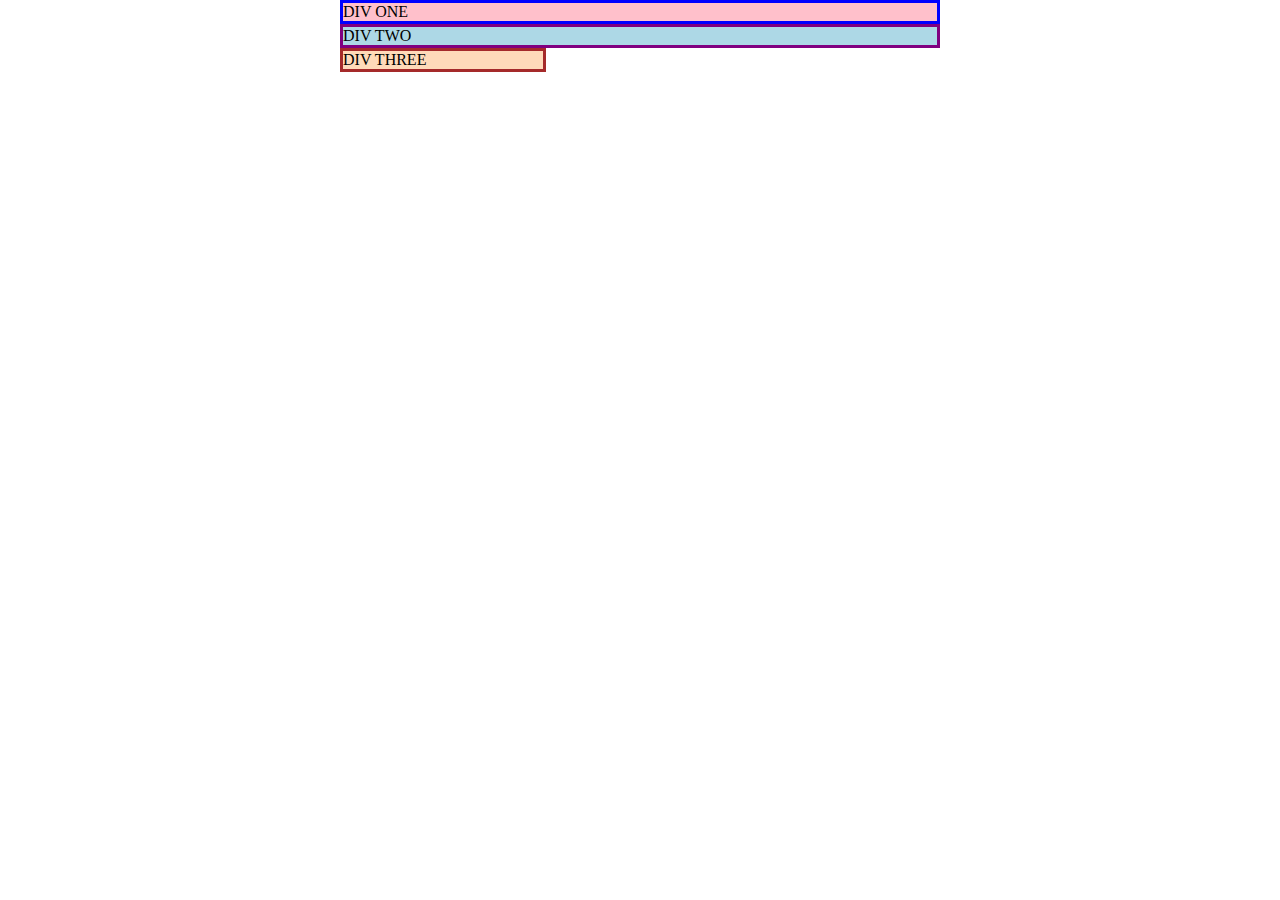
<file: margin-and-padding-1/index.html>
<!DOCTYPE html>
<html lang="en">
<head>
  <meta charset="UTF-8">
  <meta http-equiv="X-UA-Compatible" content="IE=edge">
  <meta name="viewport" content="width=device-width, initial-scale=1.0">
  <title>Margin and Padding exercise</title>
  <style>
    body {
      max-width: 600px;
      margin: 0 auto;
    }

    .one {
      background: pink;
      border: 3px solid blue;
      /* CHANGE ME */
      padding: 0px;
      margin: 0px;
    }

    .two {
      background: lightblue;
      border: 3px solid purple;
      /* CHANGE ME */
      margin-bottom: 0px;
    }

    .three {
      background: peachpuff;
      border: 3px solid brown;
      width: 200px;
      /* CHANGE ME */
      padding: 0px;
      margin-left: 0px;
    }
  </style>
</head>
<body>
  <div class="one">
    DIV ONE
  </div>
  <div class="two">
    DIV TWO
  </div>
  <div class="three">
    DIV THREE
  </div 
</body>
</html>
</file>
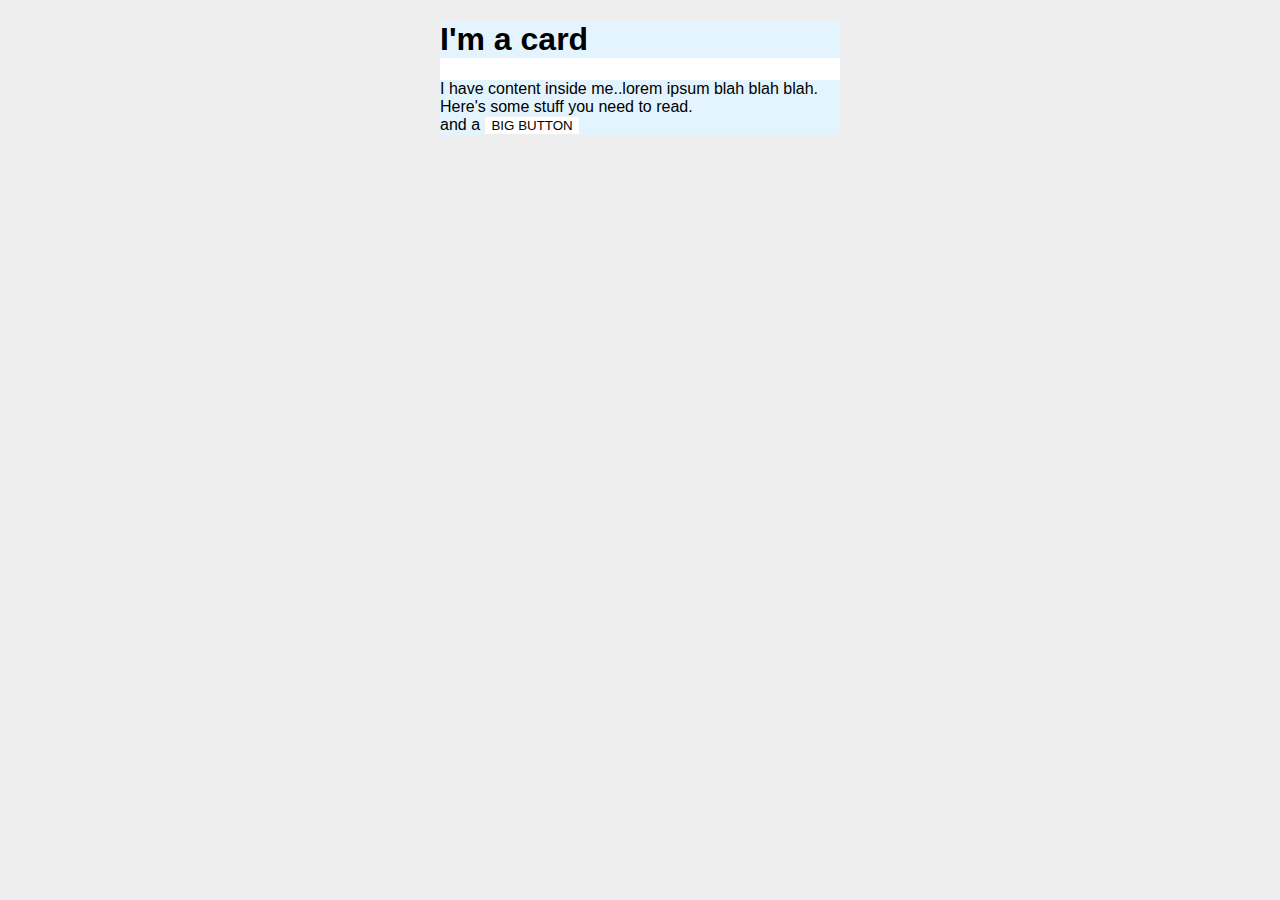
<file: margin-and-padding-2/index.html>
<!DOCTYPE html>
<html lang="en">
<head>
  <meta charset="UTF-8">
  <meta http-equiv="X-UA-Compatible" content="IE=edge">
  <meta name="viewport" content="width=device-width, initial-scale=1.0">
  <title>Margin and Padding exercise 2</title>
  <style>
    body {
      background: #eee;
      font-family: sans-serif;
    }

    .card {
      width: 400px;
      background: #fff;
      margin: 16px auto;
    }

    .title {
      background: #e3f4ff;
    }

    .content {
      background: #e3f4ff;
    }

    .button {
      background: #e3f4ff;
    }

    button {
      background: white;
      border: 1px solid #eee;
    }
  </style>
</head>
<body>
  <div class="card">
    <h1 class="title">I'm a card</h1>
    <div class="content">I have content inside me..lorem ipsum blah blah blah. Here's some stuff you need to read.</div>
    <div class="button">and a <button>BIG BUTTON</button></div>
  </div
</body>
</html>
</file>
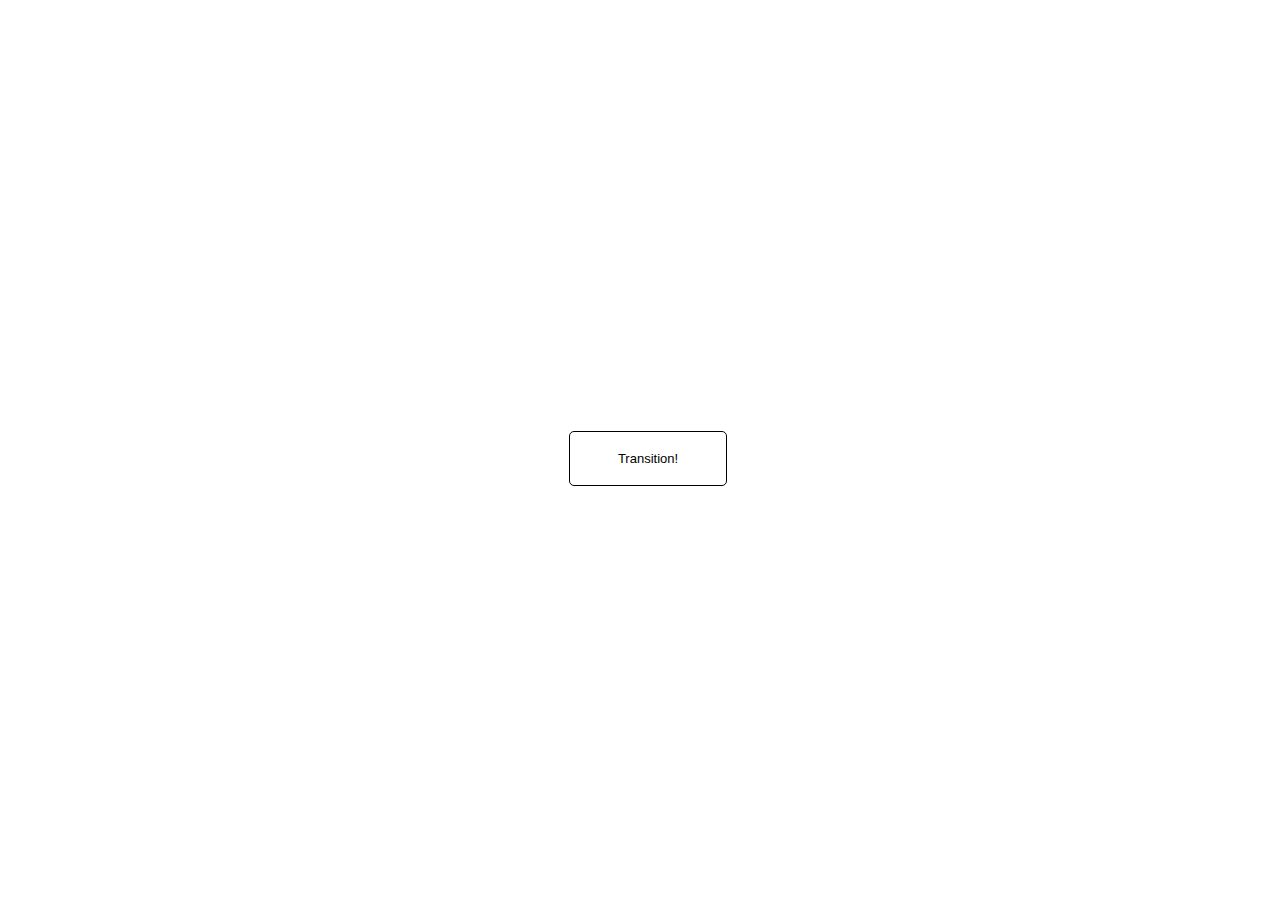
<file: animation/01-button-hover/index.html>
<!DOCTYPE html>
<html lang="en">
  <head>
    <meta charset="UTF-8" />
    <meta http-equiv="X-UA-Compatible" content="IE=edge" />
    <meta name="viewport" content="width=device-width, initial-scale=1.0" />
    <title>Button Hover</title>
    <link rel="stylesheet" href="style.css" />
  </head>
  <body>
    <div id="transition-container">
      <button>Transition!</button>
    </div>
  </body>
</html>
</file>
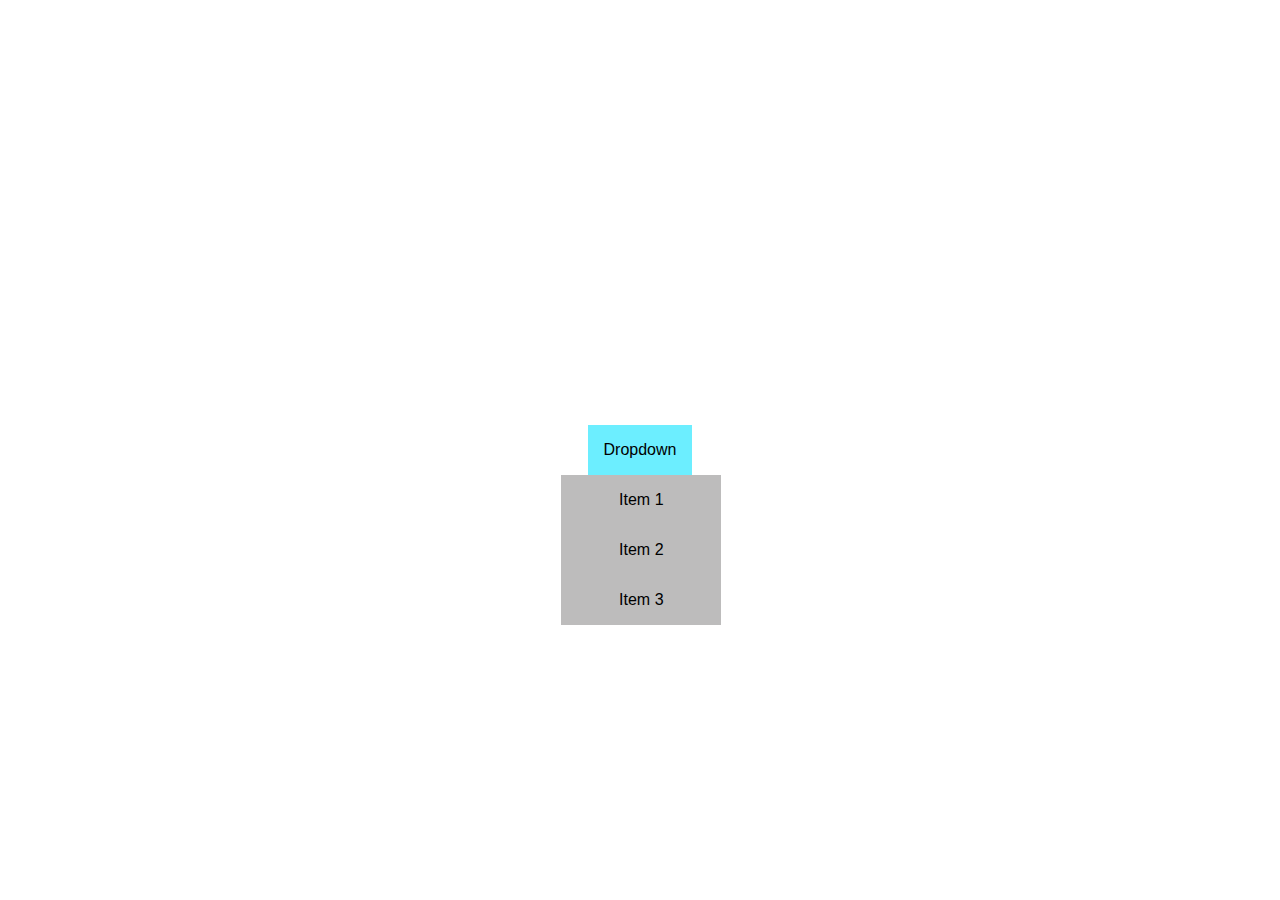
<file: animation/02-drop-down/index.html>
<!DOCTYPE html>
<html lang="en">
  <head>
    <meta charset="UTF-8" />
    <meta http-equiv="X-UA-Compatible" content="IE=edge" />
    <meta name="viewport" content="width=device-width, initial-scale=1.0" />
    <title>Dropdown</title>
    <link rel="stylesheet" href="style.css" />
  </head>
  <body>
    <div class="dropdown-container">
      <div class="dropdown-menu">
        <button>Dropdown</button>
        <ul>
          <li>Item 1</a>
          <li>Item 2</a>
          <li>Item 3</a>
        </div>
      </div>
    </div>
  </body>
</html>
</file>
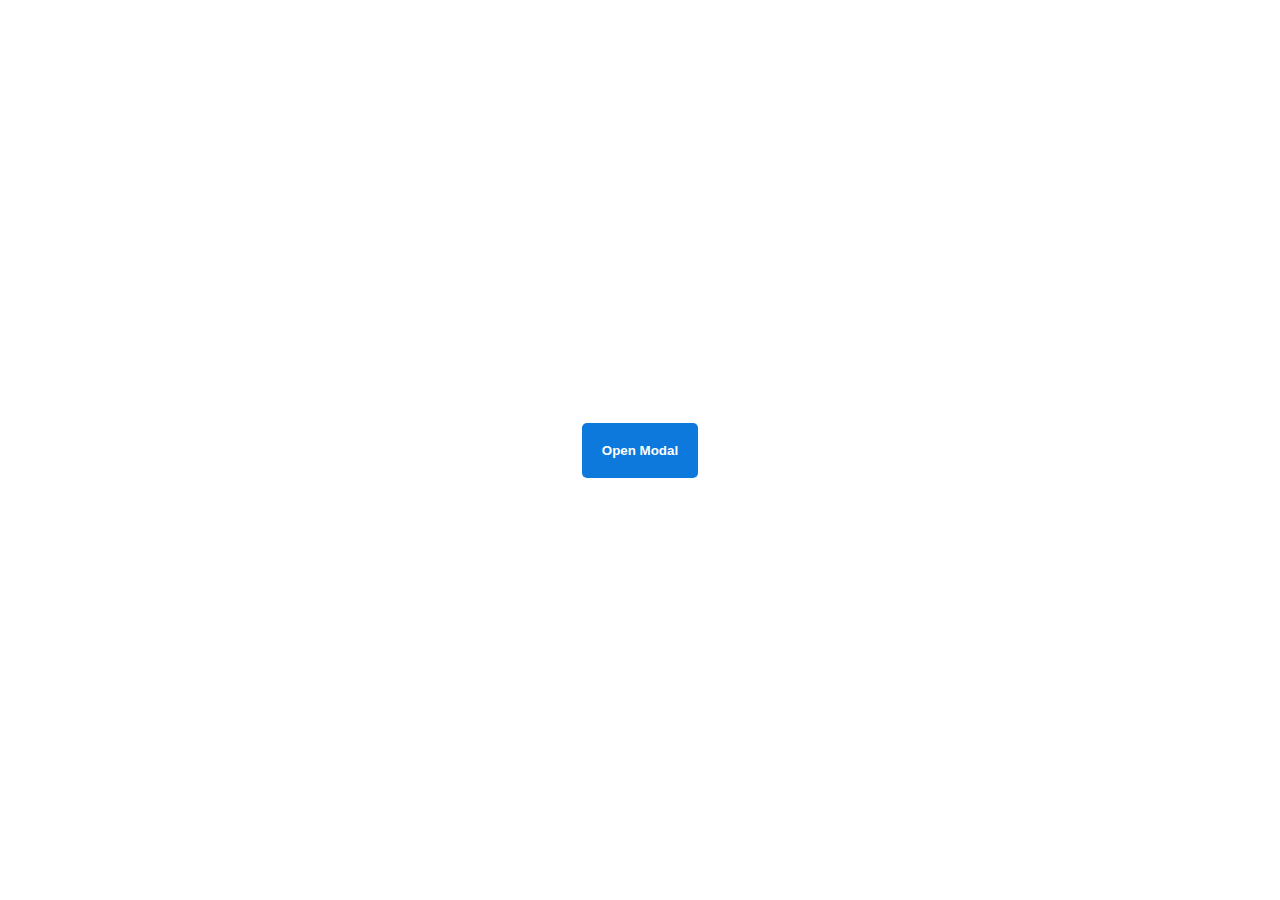
<file: animation/02-pop-up/index.html>
<!DOCTYPE html>
<html lang="en">
  <head>
    <meta charset="UTF-8" />
    <meta http-equiv="X-UA-Compatible" content="IE=edge" />
    <meta name="viewport" content="width=device-width, initial-scale=1.0" />
    <title>Popup</title>
    <link rel="stylesheet" href="style.css" />
  </head>
  <body>
    <div class="backdrop"></div>
    <div class="popup-modal">
      <h1>Look at me!</h1>
      <p>I'm a pop up dialog!</p>
      <button id="close-modal">Close Modal</button>
    </div>
    <div class="button-container">
      <button id="trigger-modal">Open Modal</button>
    </div>
    <script src="script.js"></script>
  </body>
</html>
</file>
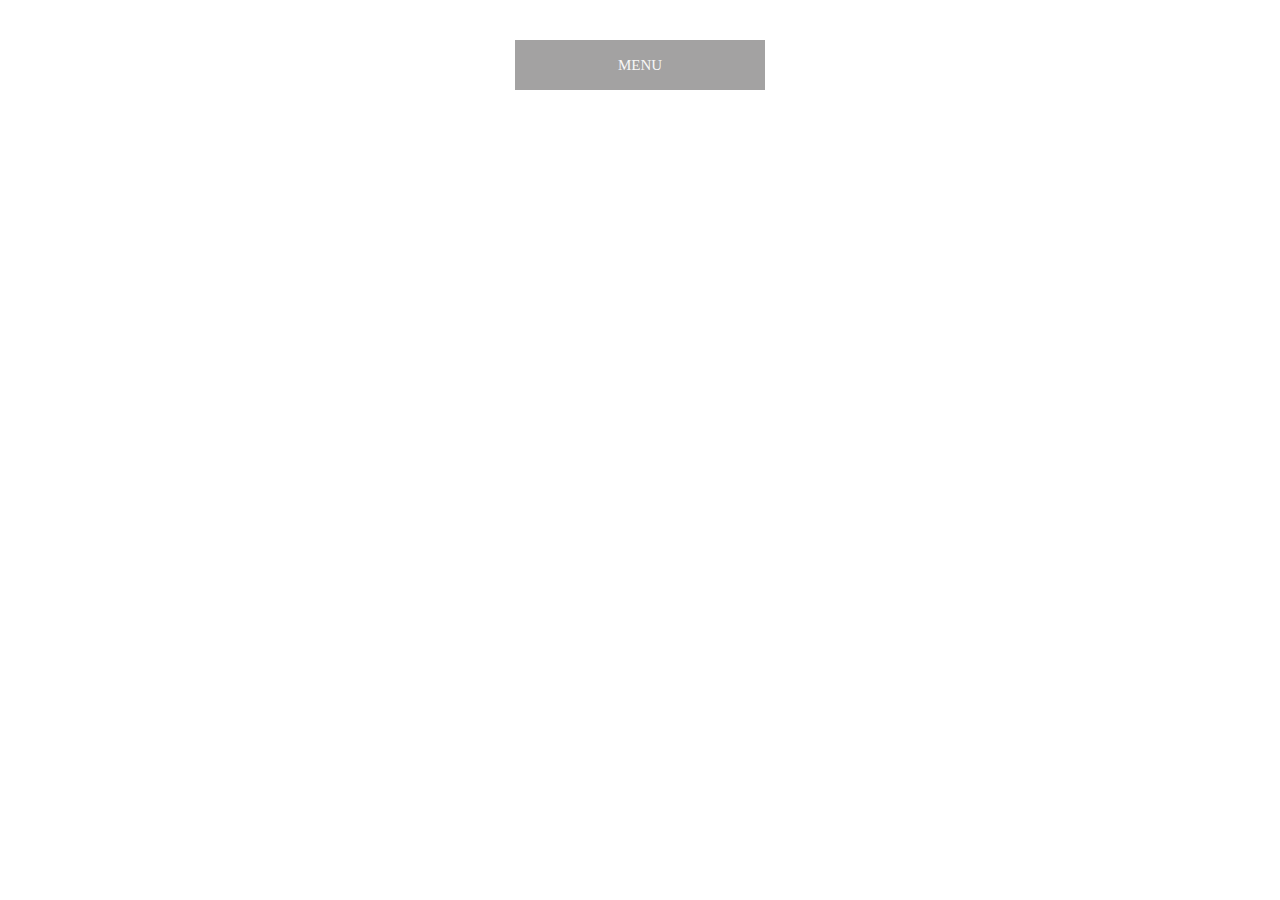
<file: animation/03-dropdown-menu/index.html>
<!DOCTYPE html>
<html lang="en">
  <head>
    <meta charset="UTF-8" />
    <meta http-equiv="X-UA-Compatible" content="IE=edge" />
    <meta name="viewport" content="width=device-width, initial-scale=1.0" />
    <title>Dropdown Menu</title>
    <link rel="stylesheet" href="style.css" />
  </head>
  <body>
    <div class="dropdown-container">
        <div class="menu-title">MENU</div>
        <ul class="dropdown-menu">
            <li>ITEM 1</li>
            <li>ITEM 2</li>
            <li>ITEM 3</li>
            <li>ITEM 4</li>
            <li>ITEM 5</li>
        </ul>
    </div>
    <script src="script.js"></script>
  </body>
</html>
</file>
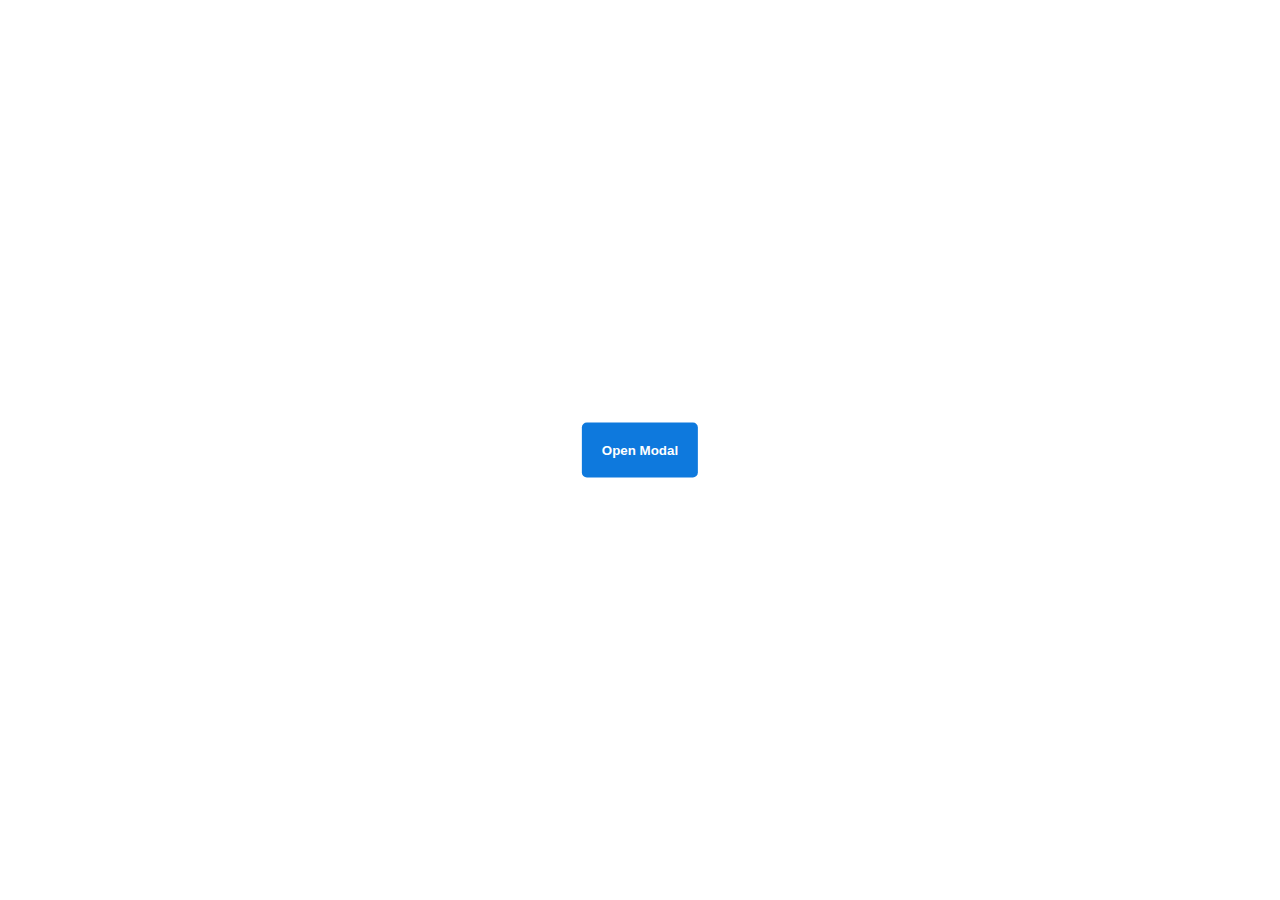
<file: animation/03-pop-up/index.html>
<!DOCTYPE html>
<html lang="en">
  <head>
    <meta charset="UTF-8" />
    <meta http-equiv="X-UA-Compatible" content="IE=edge" />
    <meta name="viewport" content="width=device-width, initial-scale=1.0" />
    <title>Popup</title>
    <link rel="stylesheet" href="style.css" />
  </head>
  <body>
    <div class="button-container">
      <button id="trigger-modal">Open Modal</button>
    </div>
    <div class="popup-modal">
      <button id="close-modal">Close Modal</button>
    </div>
    <script src="script.js"></script>
  </body>
</html>
</file>
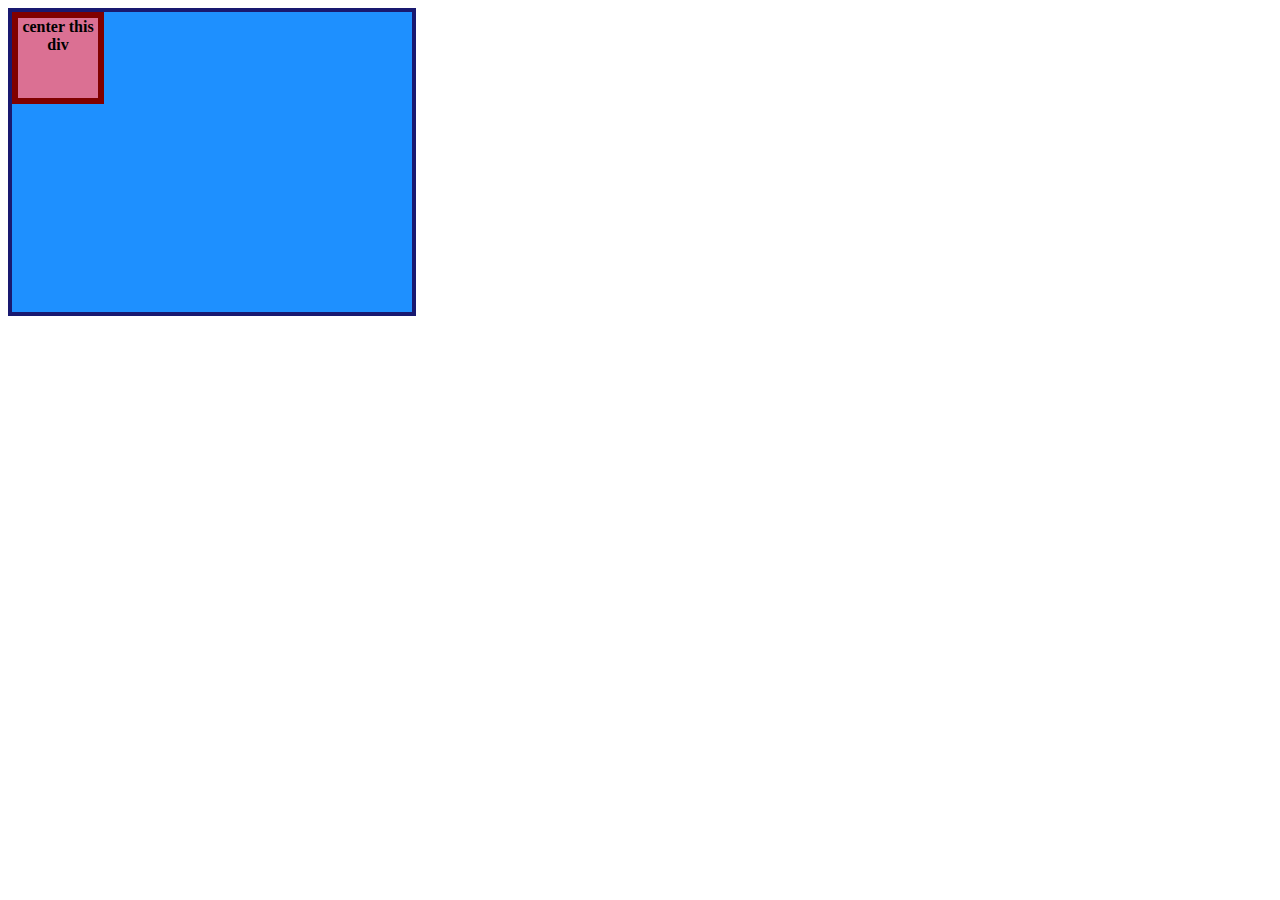
<file: flex/01-flex-center/index.html>
<!DOCTYPE html>
<html lang="en">
<head>
  <meta charset="UTF-8">
  <meta http-equiv="X-UA-Compatible" content="IE=edge">
  <meta name="viewport" content="width=device-width, initial-scale=1.0">
  <title>CENTER THIS DIV</title>
  <link rel="stylesheet" href="style.css">
</head>
<body>
  <div class="container">
    <div class="box">center this div</div>
  </div>
</body>
</html>
</file>
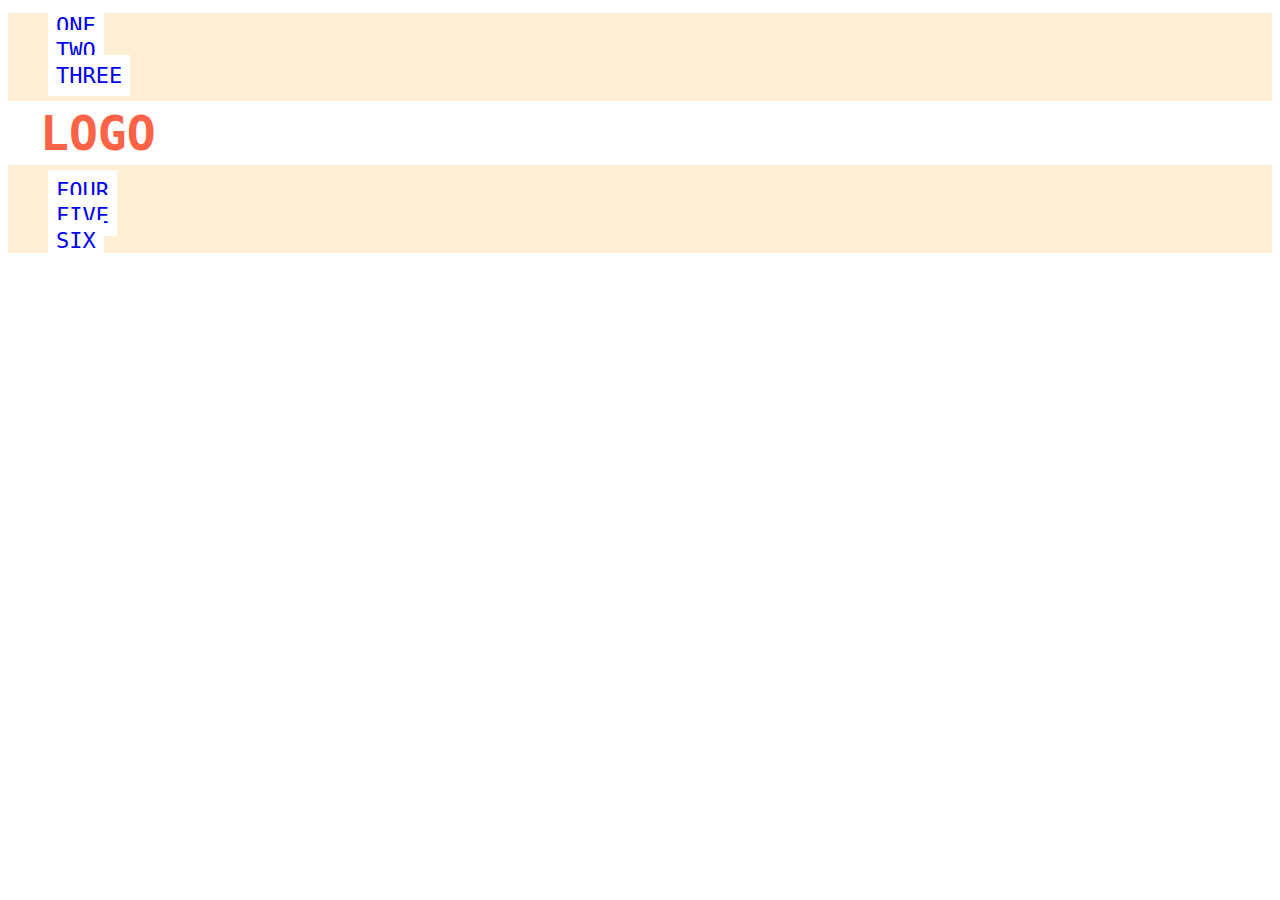
<file: flex/02-flex-header/index.html>
<!DOCTYPE html>
<html lang="en">
<head>
  <meta charset="UTF-8">
  <meta http-equiv="X-UA-Compatible" content="IE=edge">
  <meta name="viewport" content="width=device-width, initial-scale=1.0">
  <title>Flex Header</title>
  <link rel="stylesheet" href="style.css">
</head>
<body>
  <div class="header">
    <div class="left-links">
      <ul>
        <li><a href="#">ONE</a></li>
        <li><a href="#">TWO</a></li>
        <li><a href="#">THREE</a></li>
      </ul>
    </div>
    <div class="logo">LOGO</div>
    <div class="right-links">
      <ul>
        <li><a href="#">FOUR</a></li>
        <li><a href="#">FIVE</a></li>
        <li><a href="#">SIX</a></li>
      </ul>
    </div>
  </div>
</body>
</html>
</file>
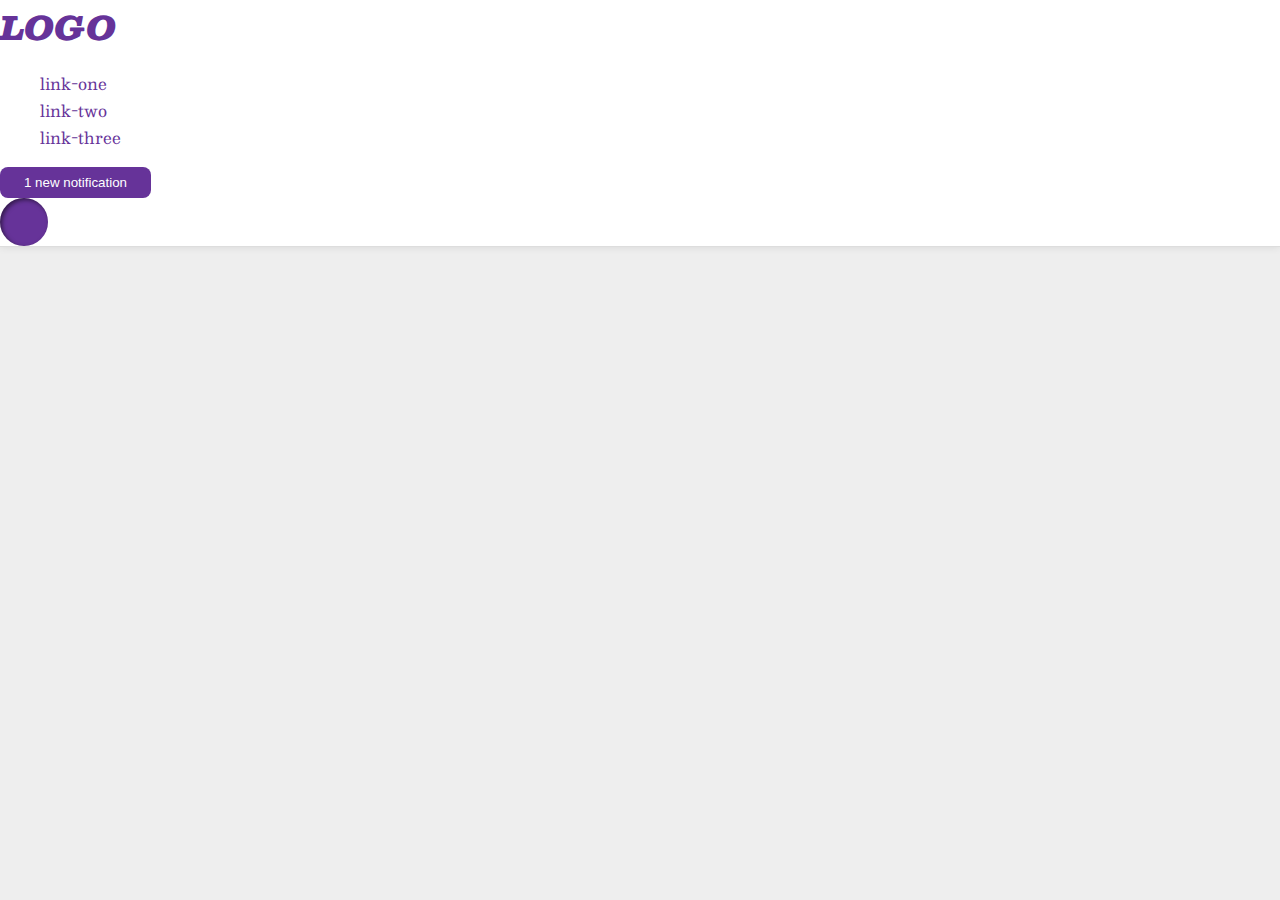
<file: flex/03-flex-header-2/index.html>
<!DOCTYPE html>
<html lang="en">
  <head>
    <meta charset="UTF-8">
    <meta http-equiv="X-UA-Compatible" content="IE=edge">
    <meta name="viewport" content="width=device-width, initial-scale=1.0">
    <title>Flex Header 2</title>
    <link rel="stylesheet" href="style.css">
  </head>
  <body>
    <div class="header">
      <div class="logo">
        LOGO
      </div>
      <ul class="links">
        <li><a href="google.com">link-one</a></li>
        <li><a href="google.com">link-two</a></li>
        <li><a href="google.com">link-three</a></li>
      </ul>
      <button class="notifications">
        1 new notification
      </button>
      <div class="profile-image"></div>
    </div>
  </body>
</html>
</file>
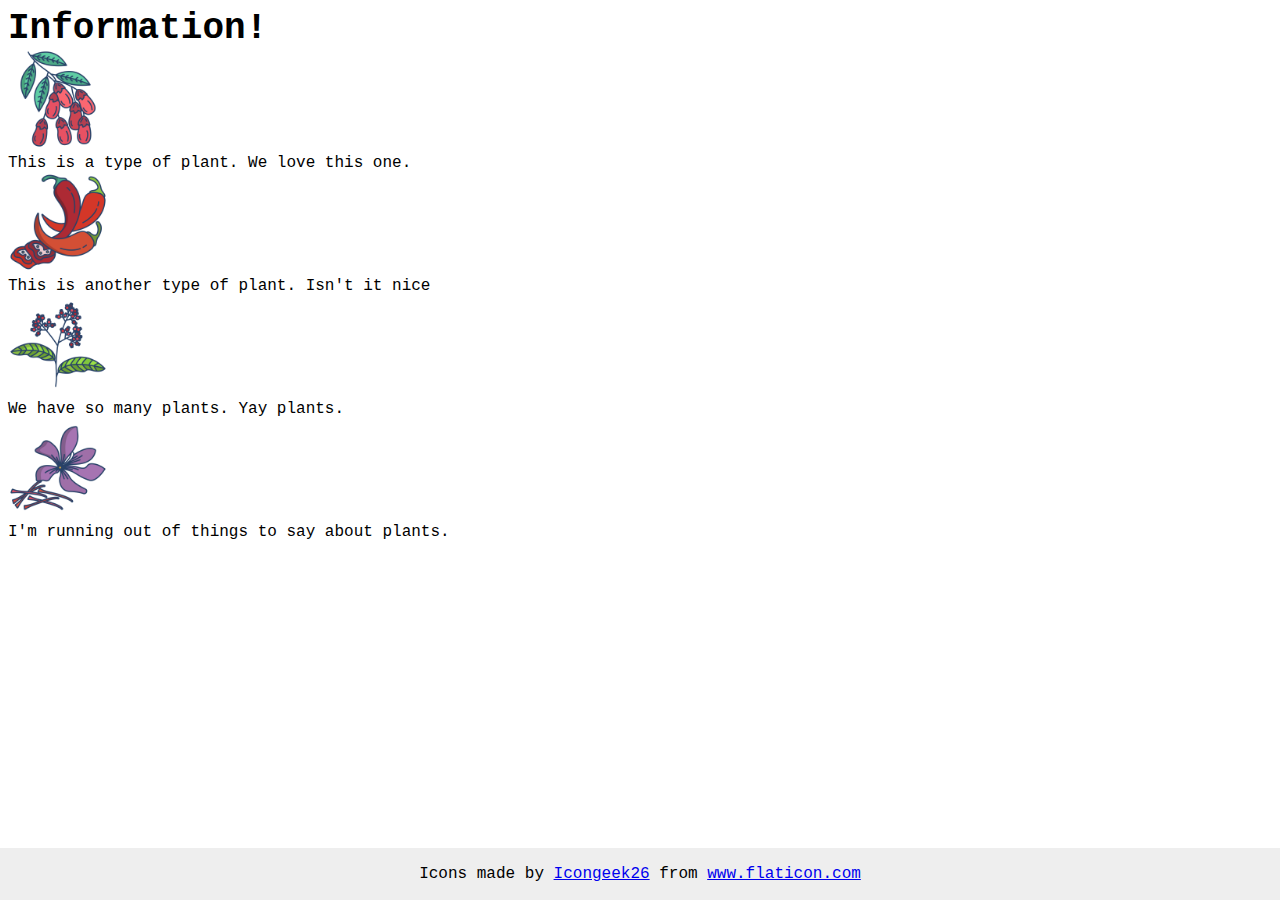
<file: flex/04-flex-information/index.html>
<!DOCTYPE html>
<html lang="en">
  <head>
    <meta charset="UTF-8">
    <meta http-equiv="X-UA-Compatible" content="IE=edge">
    <meta name="viewport" content="width=device-width, initial-scale=1.0">
    <title>Information</title>
    <link rel="stylesheet" href="style.css">
  </head>
  <body>
    <div class="title">Information!</div>

    <img src="./images/barberry.png" alt="barberry">
    <div class="text">This is a type of plant. We love this one.</div>

    <img src="./images/chilli.png" alt="chili">
    <div class="text">This is another type of plant. Isn't it nice</div>

    <img src="./images/pepper.png" alt="pepper">
    <div class="text">We have so many plants. Yay plants.</div>

    <img src="./images/saffron.png" alt="saffron">
    <div class="text">I'm running out of things to say about plants.</div>

    <!-- disregard this section, it's here to give attribution to the creator of these icons -->
    <div class="footer">
      <div>Icons made by <a href="https://www.flaticon.com/authors/icongeek26" title="Icongeek26">Icongeek26</a> from <a href="https://www.flaticon.com/" title="Flaticon">www.flaticon.com</a></div>
    </div>
  </body>
</html>
</file>
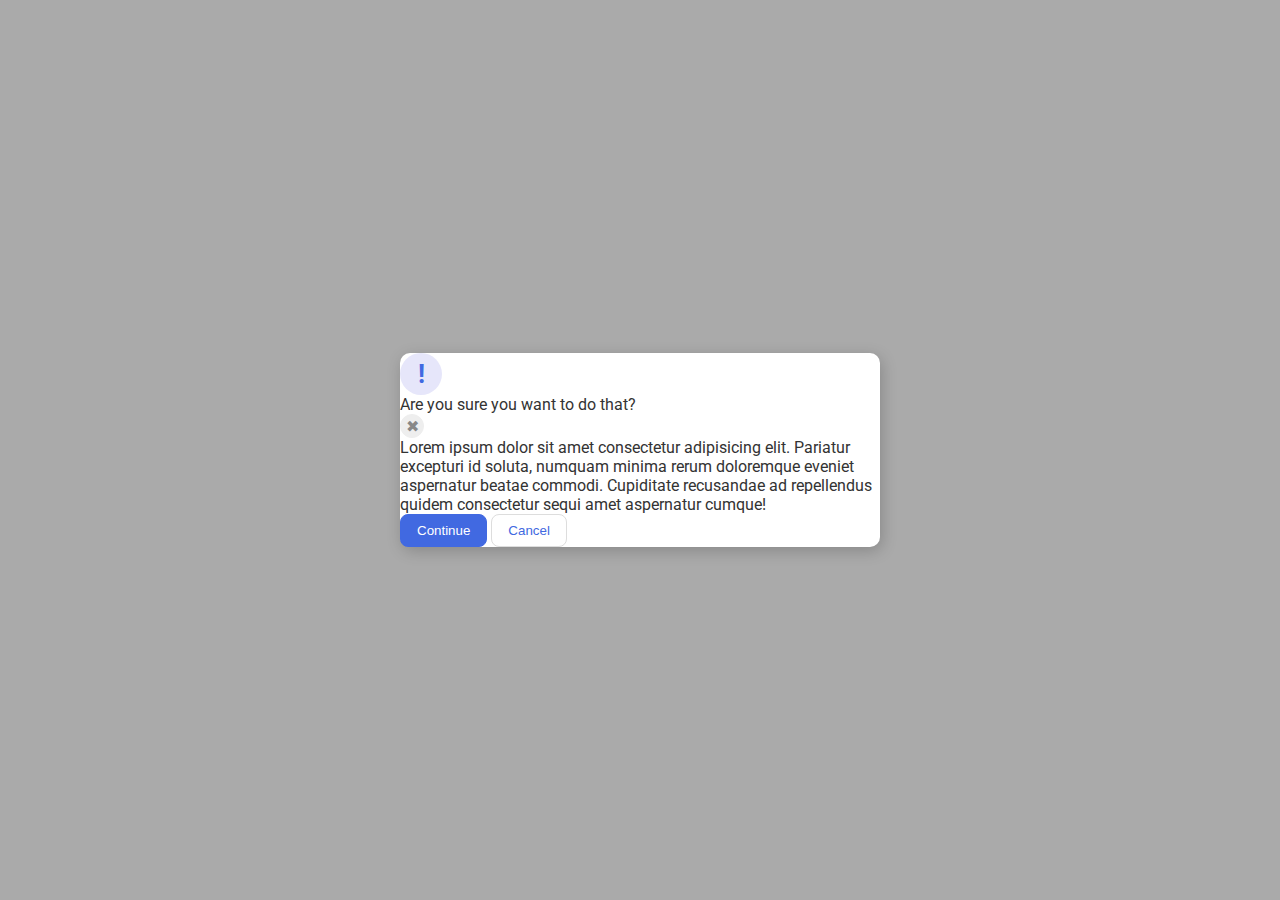
<file: flex/05-flex-modal/index.html>
<!DOCTYPE html>
<html lang="en">
  <head>
    <meta charset="UTF-8">
    <meta http-equiv="X-UA-Compatible" content="IE=edge">
    <meta name="viewport" content="width=device-width, initial-scale=1.0">
    <link rel="stylesheet" href="style.css">
    <title>Modal</title>
  </head>
  <body>
    <div class="modal">
      <div class="icon">!</div>
      <div class="header">Are you sure you want to do that?</div>
      <button class="close-button">✖</button>
      <div class="text">Lorem ipsum dolor sit amet consectetur adipisicing elit. Pariatur excepturi id soluta, numquam minima rerum doloremque eveniet aspernatur beatae commodi. Cupiditate recusandae ad repellendus quidem consectetur sequi amet aspernatur cumque!</div>
      <button class="continue">Continue</button>
      <button class="cancel">Cancel</button>
    </div>
  </body>
</html>
</file>
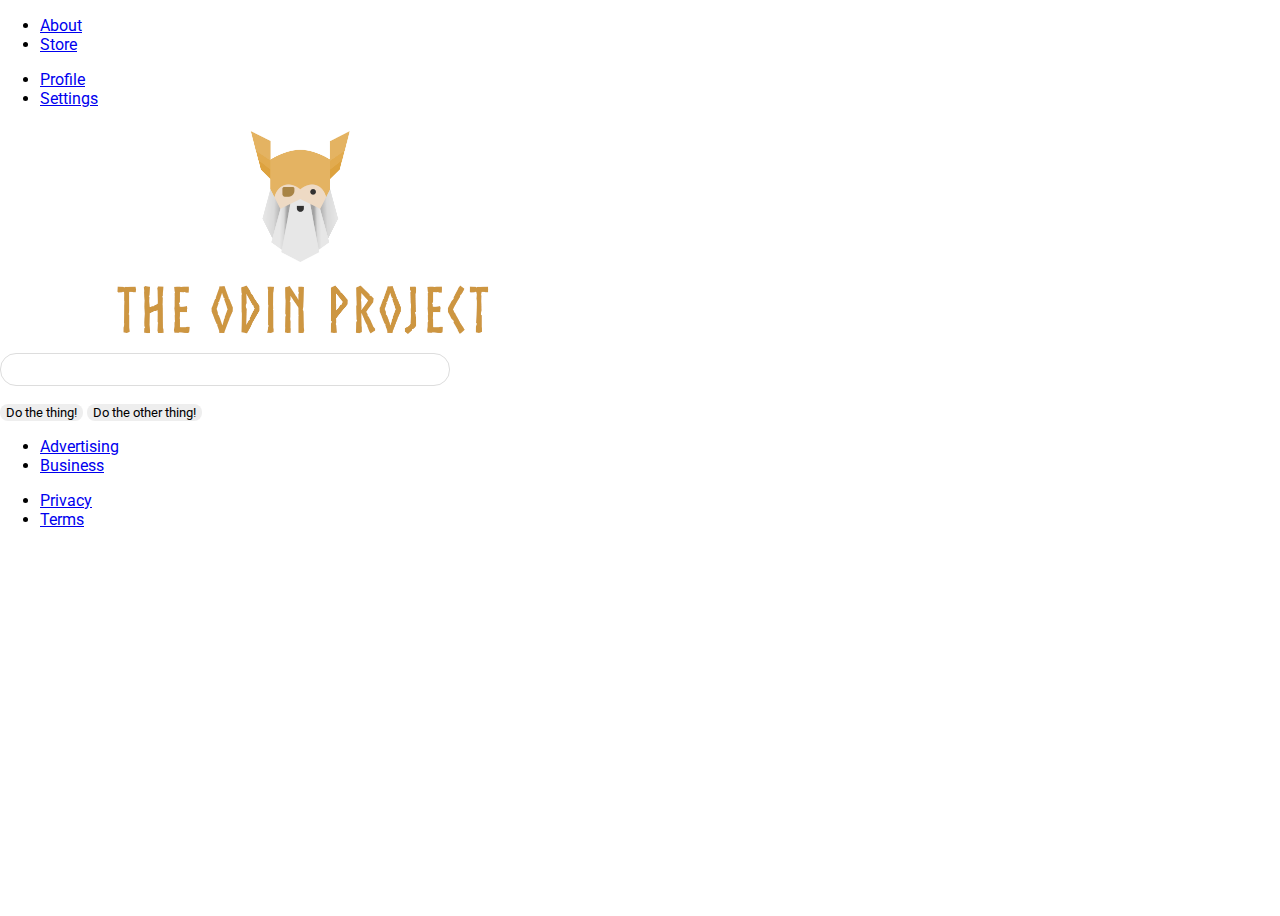
<file: flex/06-flex-layout/index.html>
<!DOCTYPE html>
<html lang="en">
  <head>
    <meta charset="UTF-8">
    <meta http-equiv="X-UA-Compatible" content="IE=edge">
    <meta name="viewport" content="width=device-width, initial-scale=1.0">
    <title>LAYOUT</title>
    <link rel="stylesheet" href="./style.css">
  </head>
  <body>
    <div class="header">
      <ul class="left-links">
        <li><a href="google.com">About</a></li>
        <li><a href="google.com">Store</a></li>
      </ul>
      <ul class="right-links">
        <li><a href="google.com">Profile</a></li>
        <li><a href="google.com">Settings</a></li>
      </ul>
    </div>
    <div class="content">
      <img src="./logo.png" alt="">
      <div class="input">
        <input type="text">
      </div>
      <div class="buttons">
        <button>Do the thing!</button>
        <button>Do the other thing!</button>
      </div>
    </div>
    <div class="footer">
      <ul class="left-links">
        <li><a href="google.com">Advertising</a></li>
        <li><a href="google.com">Business</a></li>
      </ul>
      <ul class="right-links">
        <li><a href="google.com">Privacy</a></li>
        <li><a href="google.com">Terms</a></li>
      </ul>
    </div>
  </body>
</html>
</file>
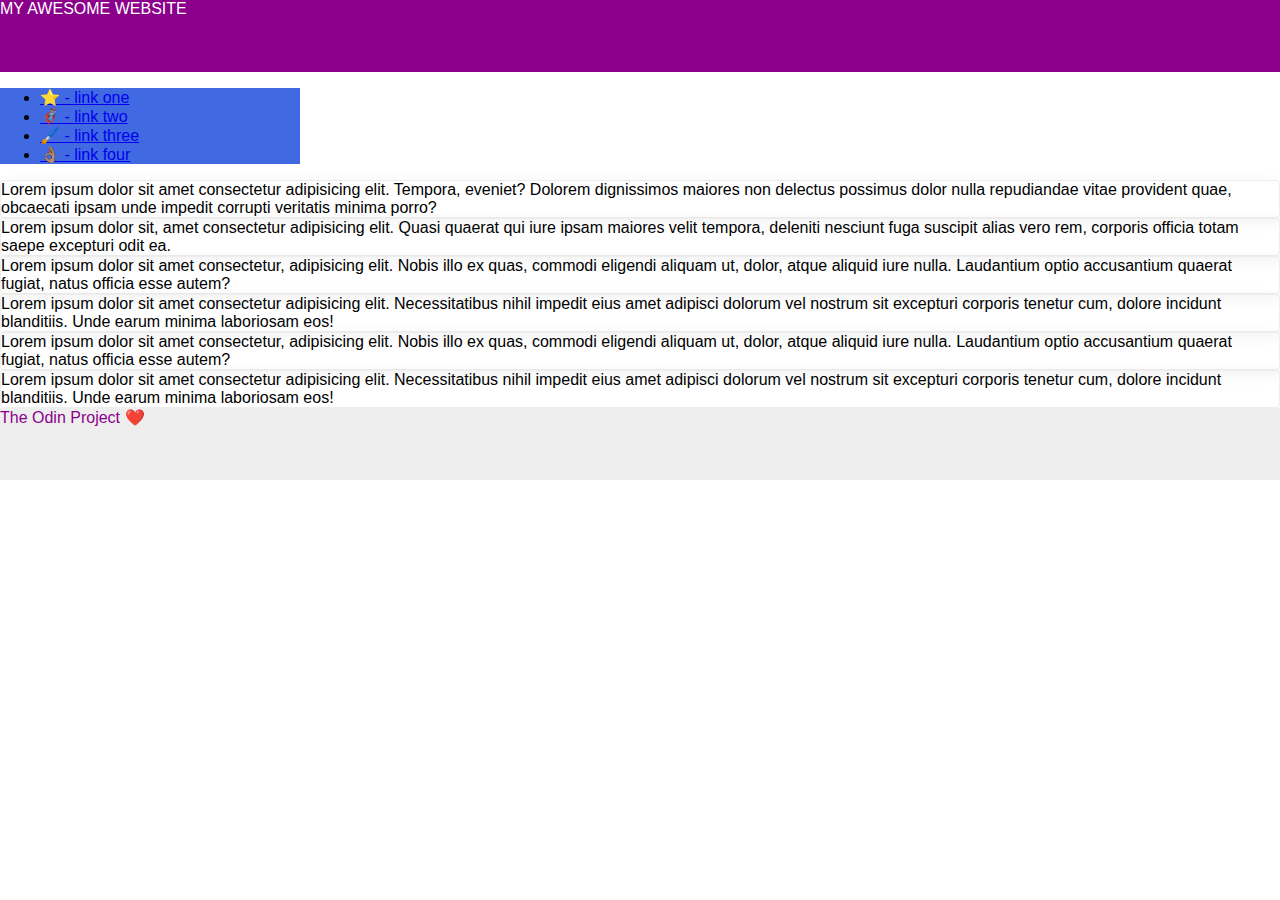
<file: flex/07-flex-layout-2/index.html>
<!DOCTYPE html>
<html lang="en">
  <head>
    <meta charset="UTF-8">
    <meta http-equiv="X-UA-Compatible" content="IE=edge">
    <meta name="viewport" content="width=device-width, initial-scale=1.0">
    <title>The Holy Grail</title>
    <link rel="stylesheet" href="style.css">
  </head>
  <body>
    <div class="header">
      MY AWESOME WEBSITE
    </div>
    
    <div class="sidebar">
      <ul>
        <li><a href="google.com">⭐ - link one</a></li>
        <li><a href="google.com">🦸🏽‍♂️ - link two</a></li>
        <li><a href="google.com">🖌️ - link three</a></li>
        <li><a href="google.com">👌🏽 - link four</a></li>
      </ul>
    </div>

    <div class="card">Lorem ipsum dolor sit amet consectetur adipisicing elit. Tempora, eveniet? Dolorem dignissimos maiores non delectus possimus dolor nulla repudiandae vitae provident quae, obcaecati ipsam unde impedit corrupti veritatis minima porro?</div>
    <div class="card">Lorem ipsum dolor sit, amet consectetur adipisicing elit. Quasi quaerat qui iure ipsam maiores velit tempora, deleniti nesciunt fuga suscipit alias vero rem, corporis officia totam saepe excepturi odit ea.</div>
    <div class="card">Lorem ipsum dolor sit amet consectetur, adipisicing elit. Nobis illo ex quas, commodi eligendi aliquam ut, dolor, atque aliquid iure nulla. Laudantium optio accusantium quaerat fugiat, natus officia esse autem?</div>
    <div class="card">Lorem ipsum dolor sit amet consectetur adipisicing elit. Necessitatibus nihil impedit eius amet adipisci dolorum vel nostrum sit excepturi corporis tenetur cum, dolore incidunt blanditiis. Unde earum minima laboriosam eos!</div>
    <div class="card">Lorem ipsum dolor sit amet consectetur, adipisicing elit. Nobis illo ex quas, commodi eligendi aliquam ut, dolor, atque aliquid iure nulla. Laudantium optio accusantium quaerat fugiat, natus officia esse autem?</div>
    <div class="card">Lorem ipsum dolor sit amet consectetur adipisicing elit. Necessitatibus nihil impedit eius amet adipisci dolorum vel nostrum sit excepturi corporis tenetur cum, dolore incidunt blanditiis. Unde earum minima laboriosam eos!</div>
    
    <div class="footer">
      The Odin Project ❤️
    </div>
  </body>
</html>
</file>
<file: animation/01-button-hover/style.css>
#transition-container {
  width: 100vw;
  height: 100vh;
  display: flex;
  flex-direction: column;
  justify-content: center;
  align-items: center;
  font-family: Arial, sans-serif;
}

button {
  width: 158px;
  height: 55px;
  border: 1px solid black;
  border-radius: 5px;
  background-color: white;
  color: black;
  font-size: small;
  text-align: center;
}
</file>
<file: animation/02-drop-down/style.css>
* {
  padding: 0;
  margin: 0;
  font-family: Arial, Helvetica, sans-serif;
}

.dropdown-container {
  width: 100vw;
  height: 100vh;
  display: flex;
  justify-content: center;
  align-items: center;
}

.dropdown-menu {
  position: relative;
}

button {
  background-color: rgb(108, 238, 255);
  padding: 16px;
  font-size: 16px;
  border: none;
}

ul {
  position: absolute;
  left: -25%;
  background-color: rgb(189, 188, 188);
  width: 160px;
  list-style: none;
  text-align: center;
}

li {
  padding: 16px;
}
</file>
<file: animation/02-pop-up/style.css>
* {
  padding: 0;
  margin: 0;
}

body {
  overflow: hidden;
}

.button-container {
  width: 100vw;
  height: 100vh;
  background-color: #ffffff;
  opacity: 100%;
  display: flex;
  align-items: center;
  justify-content: center;
}

button {
  padding: 20px;
  color: #ffffff;
  background-color: #0e79dd;
  border: none;
  border-radius: 5px;
  font-weight: 600;
}

.popup-modal {
  padding: 32px 64px;
  background-color: white;
  border: 1px solid black;
  border-radius: 10px;
  position: fixed;
  top: 50%;
  left: 50%;
  transform-origin: center;
  transform: translate(-50%, -50%);
  pointer-events: none;
  opacity: 0%;
  text-align: center;
}
.popup-modal p {
  margin-bottom: 24px
}

.backdrop {
  pointer-events: none;
  position: fixed;
  inset: 0;
  background: #000;
  opacity: 0%;
}

.popup-modal.show {
  opacity: 100%;
  pointer-events: all;
}

.backdrop.show {
  opacity: 30%;
}
</file>
<file: animation/03-dropdown-menu/style.css>
.dropdown-container {
  max-width: 250px;
  margin: 40px auto;
  text-align: center;
  line-height: 50px;
  font-size: 15px;
  color: rgb(247, 247, 247);
  cursor: pointer;
}

.menu-title {
  background-color: rgb(163, 162, 162);
}

.dropdown-menu {
  list-style: none;
  padding: 0;
  margin: 0;
  background-color: rgb(99, 97, 97);

  display: none;
}

ul.dropdown-menu li:hover {
  background: rgb(47, 46, 46);
}

.visible {
  display: block;
}
</file>
<file: animation/03-pop-up/style.css>
* {
  padding: 0;
  margin: 0;
}

body {
  overflow: hidden;
}

.button-container {
  width: 100vw;
  height: 100vh;
  background-color: #ffffff;
  opacity: 100%;
}

#trigger-modal,
.popup-modal {
  position: fixed;
  top: 50%;
  left: 50%;
  transform: translate(-50%, -50%);
}

#trigger-modal {
  padding: 20px;
  color: #ffffff;
  background-color: #0e79dd;
  border: none;
  border-radius: 5px;
  font-weight: 600;
}

.popup-modal {
  width: 30%;
  height: 15%;
  background-color: white;
  border: 1px solid black;
  border-radius: 10px;
  display: flex;
  justify-content: center;
  align-items: center;
  margin-top: 10%;
  opacity: 0;
}

#close-modal {
  padding: 20px;
  color: #ffffff;
  background-color: #0e79dd;
  border: none;
  border-radius: 5px;
  font-weight: 600;
}
</file>
<file: flex/01-flex-center/style.css>
.container {
  background: dodgerblue;
  border: 4px solid midnightblue;
  width: 400px;
  height: 300px;
}

.box {
  background: palevioletred;
  font-weight: bold;
  text-align: center;
  border: 6px solid maroon;
  width: 80px;
  height: 80px;
}
</file>
<file: flex/02-flex-header/style.css>
.header  {
  font-family: monospace;
  background: papayawhip;
}

.logo {
  font-size: 48px;
  font-weight: 900;
  color: tomato;
  background: white;
  padding: 4px 32px;
}

ul {
  /* this removes the dots on the list items*/
  list-style-type: none;
}

a {
  font-size: 22px;
  background: white;
  padding: 8px;
  /* this removes the line under the links */
  text-decoration: none;
}
</file>
<file: flex/03-flex-header-2/style.css>
/* this is some magical font-importing.  
you'll learn about it later. */
@import url('https://fonts.googleapis.com/css2?family=Besley:ital,wght@0,400;1,900&display=swap');

body {
  margin: 0;
  background: #eee;
  font-family: Besley, serif;
}

.header {
  background: white;
  border-bottom: 1px solid #ddd;
  box-shadow: 0 0 8px rgba(0,0,0,.1);
}

.profile-image {
  background: rebeccapurple;
  box-shadow: inset 2px 2px 4px rgba(0,0,0,.5);
  border-radius: 50%;
  width: 48px;
  height: 48px;
}

.logo {
  color: rebeccapurple;
  font-size: 32px;
  font-weight: 900;
  font-style: italic;
}

button {
  border: none;
  border-radius: 8px;
  background: rebeccapurple;
  color: white;
  padding: 8px 24px;
}

a {
  /* this removes the line under our links */
  text-decoration: none;
  color: rebeccapurple;
}

ul {
  list-style-type: none;
}
</file>
<file: flex/04-flex-information/style.css>
body {
  font-family: 'Courier New', Courier, monospace;
}

img {
  width: 100px;
  height: 100px;
}

.title {
  font-size: 36px;
  font-weight: 900;
}

/* do not edit this footer */
.footer {
  position: fixed;
  bottom: 0;
  left: 0;
  right: 0;
  height: 52px;
  display: flex;
  align-items: center;;
  justify-content: center;
  background: #eee;
}
</file>
<file: flex/05-flex-modal/style.css>
@import url('https://fonts.googleapis.com/css2?family=Roboto:wght@400;700&display=swap');

html, body {
  height: 100%;
}

body {
  font-family: Roboto, sans-serif;
  margin: 0;
  background: #aaa;
  color: #333;
  /* I'll give you this one for free lol */
  display: flex;
  align-items: center;
  justify-content: center;
}

.modal {
  background: white;
  width: 480px;
  border-radius: 10px;
  box-shadow: 2px 4px 16px rgba(0,0,0,.2);
}

.icon {
  color: royalblue;
  font-size: 26px;
  font-weight: 700;
  background: lavender;
  width: 42px;
  height: 42px;
  border-radius: 50%;
  display: flex;
  align-items: center;
  justify-content: center;
}

.close-button {
  background: #eee;
  border-radius: 50%;
  color: #888;
  font-weight: 400;
  font-size: 16px;
  height: 24px;
  width: 24px;
  display: flex;
  align-items: center;
  justify-content: center;
  border: 1px solid #eee;
  padding: 0;
}

button {
  cursor: pointer;
  padding: 8px 16px;
  border-radius: 8px;
}

button.continue {
  background: royalblue;
  border: 1px solid royalblue;
  color: white;
}

button.cancel {
  background: white;
  border: 1px solid #ddd;
  color: royalblue;
}
</file>
<file: flex/06-flex-layout/style.css>
@import url('https://fonts.googleapis.com/css2?family=Roboto:wght@400;700&display=swap');

body {
  height: 100vh;
  margin: 0;
  overflow: hidden;
  font-family: Roboto, sans-serif;
}

img {
  width: 600px;
}

button {
  font-family: Roboto, sans-serif;
  border: none;
  border-radius: 8px;
  background: #eee;
}

input {
  border: 1px solid #ddd;
  border-radius: 16px;
  padding: 8px 24px;
  width: 400px;
  margin-bottom: 16px;
}
</file>
<file: flex/07-flex-layout-2/style.css>
body {
  font-family: -apple-system, BlinkMacSystemFont, 'Segoe UI', Roboto, Oxygen, Ubuntu, Cantarell, 'Open Sans', 'Helvetica Neue', sans-serif;
  margin: 0;
  min-height: 100vh;
}

.header {
  height: 72px;
  background: darkmagenta;
  color: white;
}

.footer {
  height: 72px;
  background: #eee;
  color: darkmagenta;
}

.sidebar {
  width: 300px;
  background: royalblue;
  box-sizing: border-box;
}

.card {
  border: 1px solid #eee;
  box-shadow: 2px 4px 16px rgba(0,0,0,.06);
  border-radius: 4px;
}
</file>
